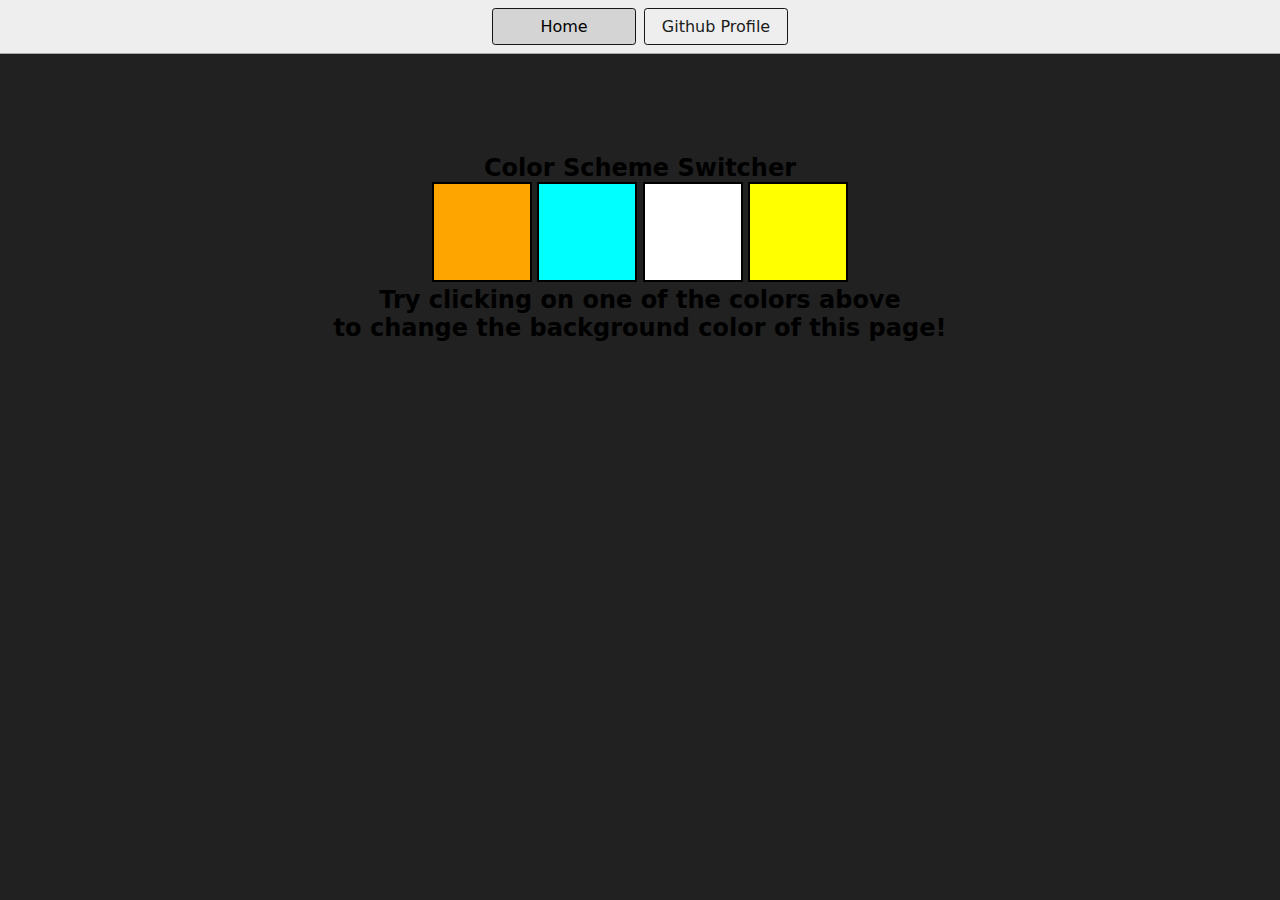
<file: project1/index.html>
<!DOCTYPE html>
<html lang="en">
<head>
    <meta charset="UTF-8">
    <meta name="viewport" content="width=device-width, initial-scale=1.0">
    <link rel="stylesheet" href="style.css"/>
    <link rel="stylesheet" href="../styles.css">
    <title>JavaScript Background Color Switcher</title>
</head>
<body>
    <nav>
        <a href="https://sudhir769.github.io/JavaScript_Learning_Project/" aria-current="page">Home</a>
        <a href="https://github.com/Sudhir769" target="_parent">Github Profile</a>
    </nav>
    <div class="canvas">
        <h1>Color Scheme Switcher</h1>
        <span class="button" id="orange"></span>
        <span class="button" id="aqua"></span>
        <span class="button" id="white"></span>
        <span class="button" id="yellow"></span>

        <h2>Try clicking on one of the colors above <span>to change the background color of this page!</span></h2>
    </div>
    <script src="script.js"></script>
</body>
</html>
</file>
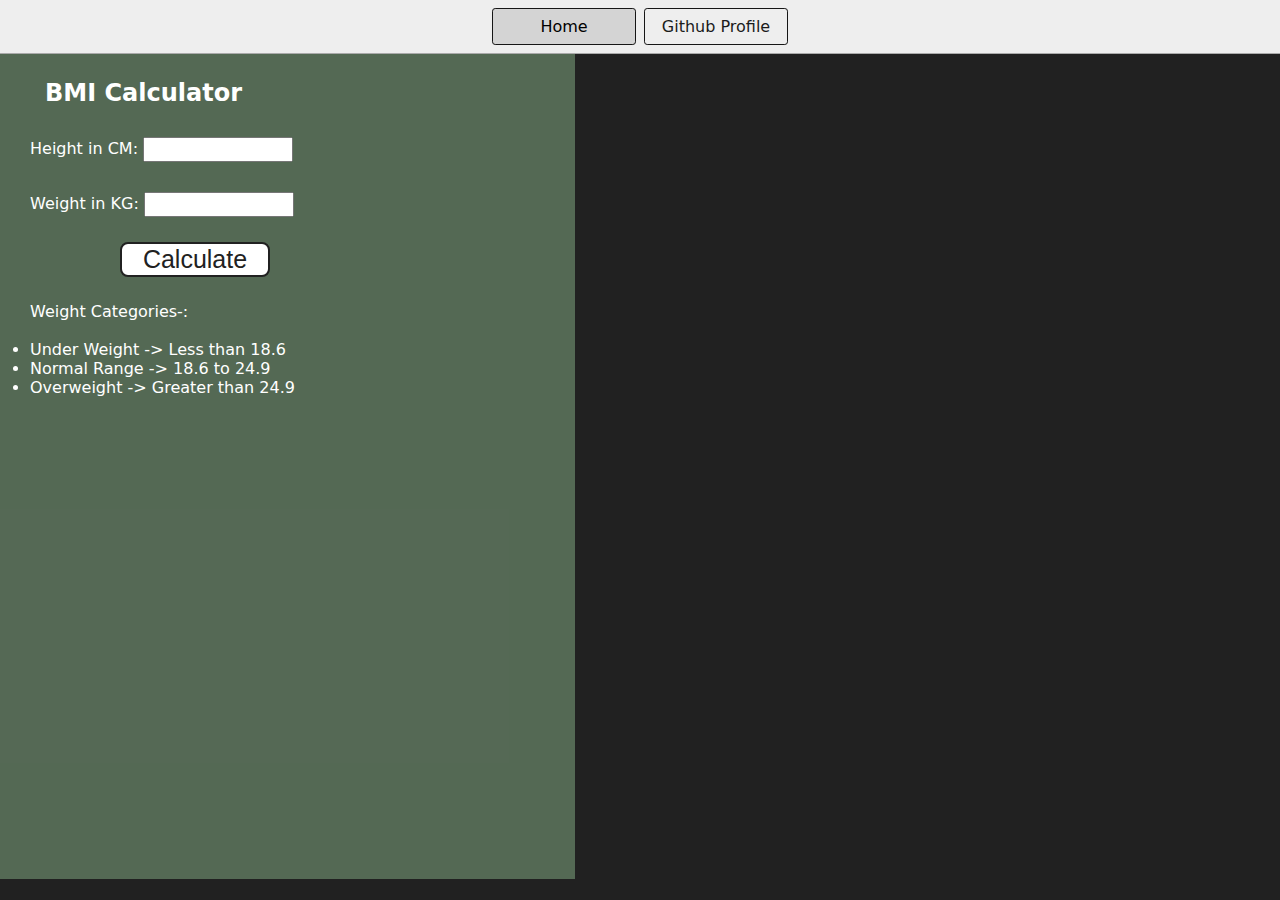
<file: project2/index.html>
<!DOCTYPE html>
<html lang="en">
<head>
    <meta charset="UTF-8">
    <meta name="viewport" content="width=device-width, initial-scale=1.0">
    <link rel="stylesheet" href="style.css">
    <link rel="stylesheet" href="../styles.css">
    <title>BMI Calculator</title>
</head>
<body>
    <nav>
        <a href="https://sudhir769.github.io/JavaScript_Learning_Project/" aria-current="page">Home</a>
        <a href="https://github.com/Sudhir769" target="_parent">Github Profile</a>
    </nav>

    <div class="container">
        <h1>BMI Calculator</h1>
        <form>
            <p><label>Height in CM: <input type="text" id="height"></label></p>

            <label for="weight">Weight in KG: </label>
<input type="text" id="weight"><br>


            <button id="myButton" class="primary-button"> Calculate</button>

            <div id="results"></div>
            <div id="weight-guide"></div>
            <dl>
                <dt>Weight Categories-:</dt>
                <dd><br>
                <ul>
                    <li>Under Weight ->   Less than 18.6</li>
                    <li>Normal Range -> 18.6 to 24.9</li>
                    <li>Overweight -> Greater than 24.9</li>
                </ul>
                </dd>
            </dl>
        </form>
    </div>
    <script src="script.js"></script>
    
</body>
</html>
</file>
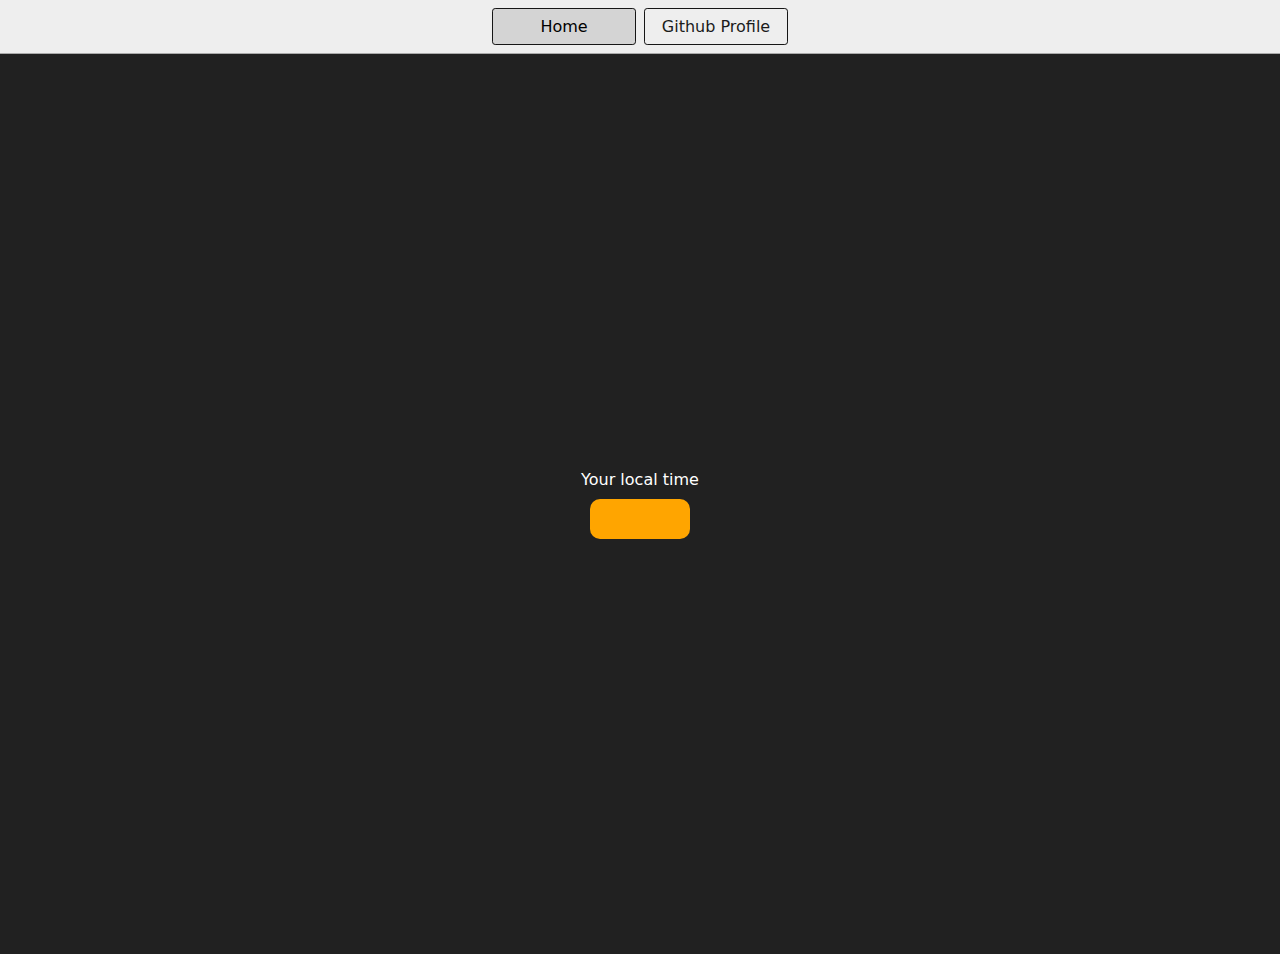
<file: project3/index.html>
<!DOCTYPE html>
<html lang="en">
<head>
    <meta charset="UTF-8">
    <meta name="viewport" content="width=device-width, initial-scale=1.0">
    <title>Your Local Time</title>
    <link rel="stylesheet" href="style.css">
    <link rel="stylesheet" href="../styles.css">
    
</head>
<body>
    <nav>
        <a href="https://sudhir769.github.io/JavaScript_Learning_Project/" aria-current="page">Home</a>
        <a href="https://github.com/Sudhir769" target="_parent">Github Profile</a>
    </nav>

    <div class="center">
        <div id="banner">
            <span>
                Your local time
            </span>
        </div>
        <div id="clock"></div>
    </div>
    <script src="script.js"></script>
</body>
</html>
</file>
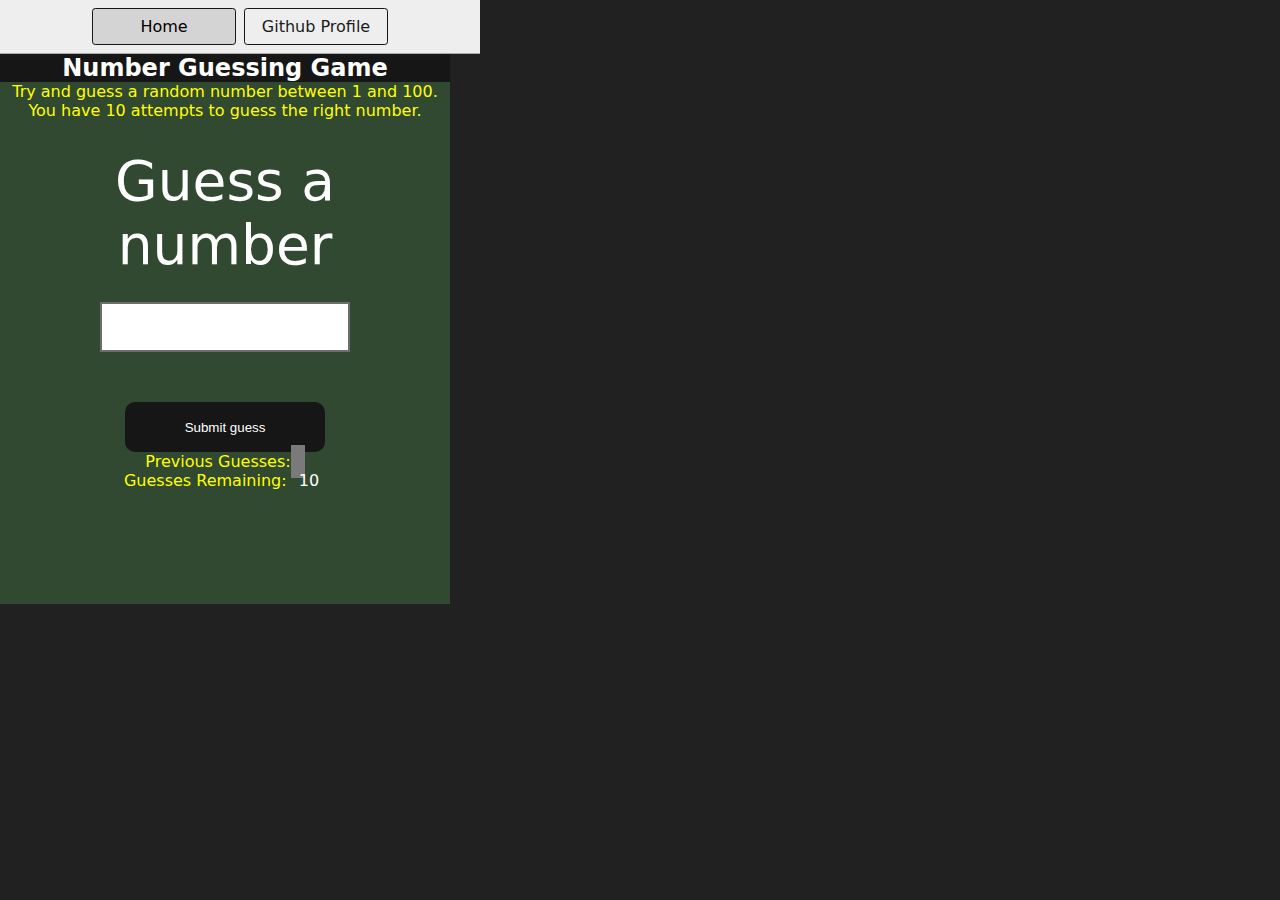
<file: project4/index.html>
<!DOCTYPE html>
<html lang="en">
<head>
    <meta charset="UTF-8">
    <meta name="viewport" content="width=device-width, initial-scale=1.0">
    <title>Number Guessing Game</title>
    <link rel="stylesheet" href="style.css">
    <link rel="stylesheet" href="../styles.css">
</head>
<body>
    <nav>
        <a href="https://sudhir769.github.io/JavaScript_Learning_Project/" aria-current="page">Home</a>
        <a href="https://github.com/Sudhir769" target="_parent">Github Profile</a>
    </nav>
        <div id="wrapper">
            <h1>
                Number Guessing Game
            </h1>
            <p>
                Try and guess a random number between 1 and 100.
            </p>
            <p>
                You have 10 attempts to guess the right number.
            </p><br>
            <form class="form">
                <label for="guessField" id ="guess">Guess a number </label>
                <input type="text" id="guessField">
                <input type="submit" id="subt" value="Submit guess" class="guessSubmit">
            </form>
            <div class="resultParas">
                <p>Previous Guesses: <span class="guesses"></span></p>
                <p>Guesses Remaining: <span class="lastResult">10</span></p>
                <p class="lowOrHi"></p>
            </div>
        </div>
    <script src="script.js"></script>
</body>
</html>
</file>
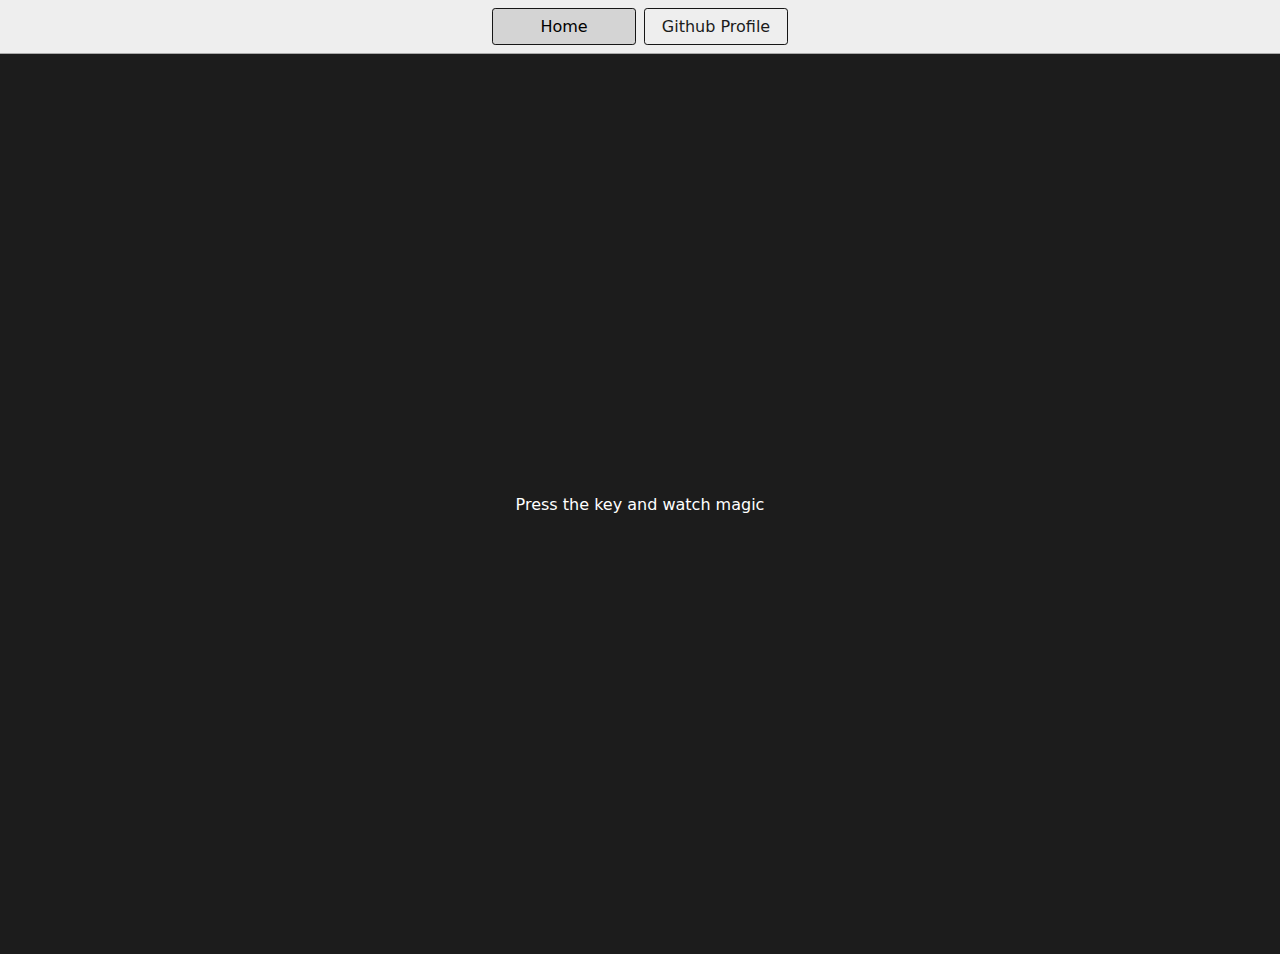
<file: project5/index.html>
<!DOCTYPE html>
<html lang="en">
<head>
    <meta charset="UTF-8">
    <meta name="viewport" content="width=device-width, initial-scale=1.0">
    <title>Event KeyCodes</title>
    <link rel="stylesheet" href="style.css">
    <link rel="stylesheet" href="../styles.css">
</head>
<body>
    <nav>
        <a href="https://sudhir769.github.io/JavaScript_Learning_Project/" aria-current="page">Home</a>
        <a href="https://github.com/Sudhir769" target="_parent">Github Profile</a>
    </nav>
        <div class="project">
            <div id="insert">
                <div class="key">
                    Press the key and watch magic
                </div>
            </div>
        </div>
        <script src="script.js"></script>
</body>
</html>
</file>
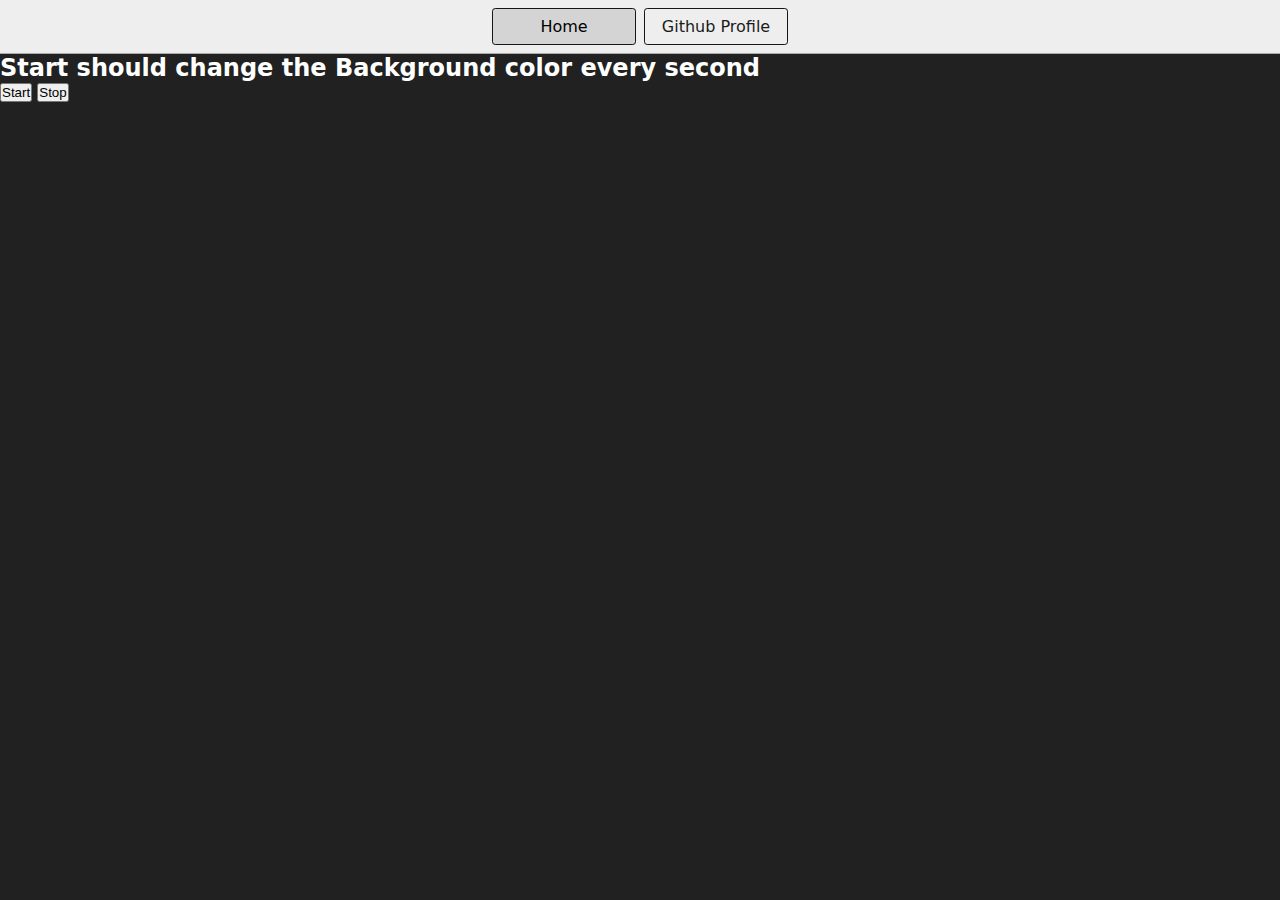
<file: project6/index.html>
<!DOCTYPE html>
<html lang="en">
<head>
    <meta charset="UTF-8">
    <meta name="viewport" content="width=device-width, initial-scale=1.0">
    <title>Unlimited Colors</title>
    <link rel="stylesheet" href="style.css">
    <link rel="stylesheet" href="../styles.css">
</head>
<body>
    <nav>
        <a href="https://sudhir769.github.io/JavaScript_Learning_Project/" aria-current="page">Home</a>
        <a href="https://github.com/Sudhir769" target="_parent">Github Profile</a>
    </nav>
    <h1>Start should change the Background color every second</h1>
    <button id="start">Start</button>
    <button id="stop">Stop</button>
    <script src="script.js"></script>
</body>
</html>
</file>
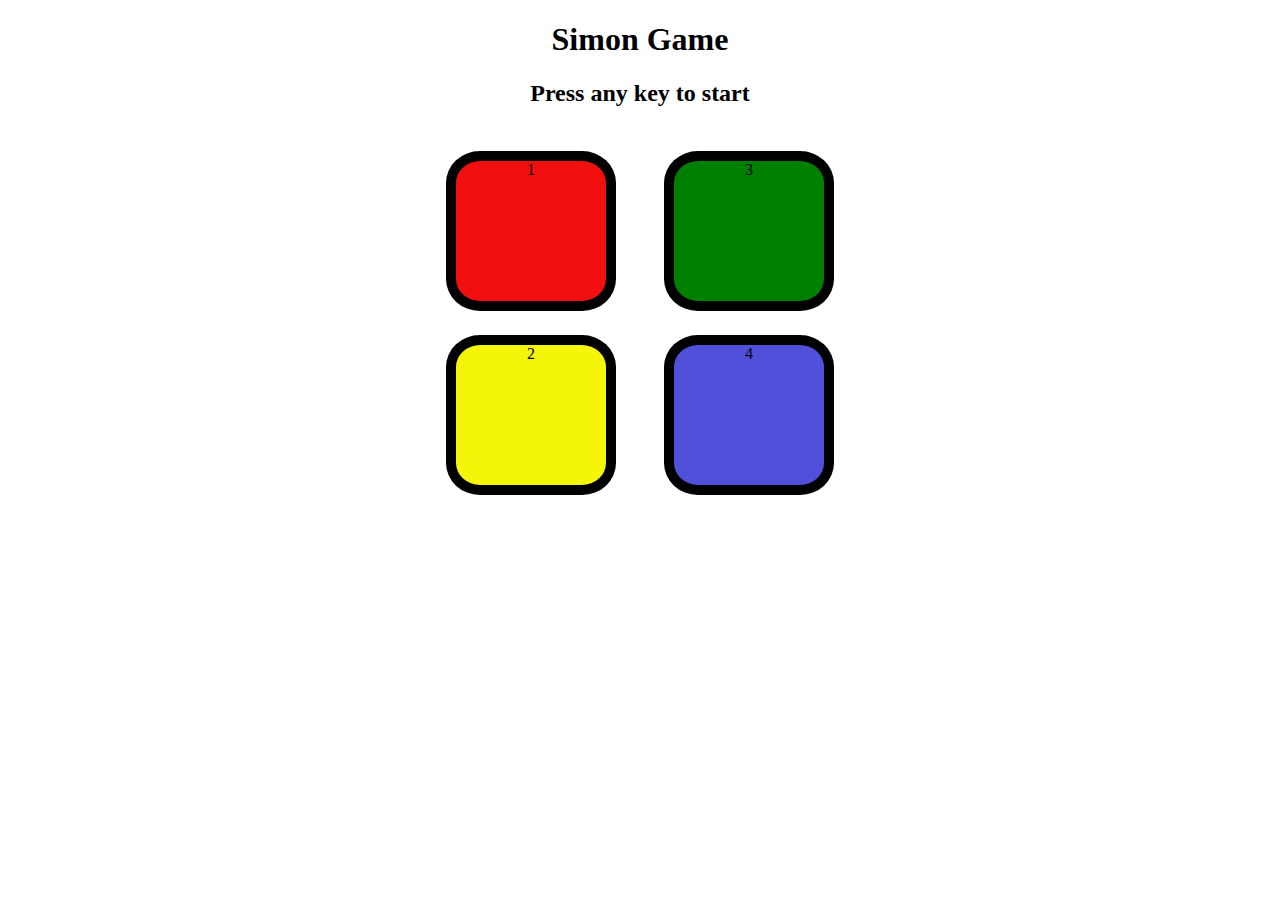
<file: project7/index.html>
<!DOCTYPE html>
<html lang="en">
<head>
    <meta charset="UTF-8">
    <meta name="viewport" content="width=device-width, initial-scale=1.0">
    <title>Simon Says Game</title>
    <link rel="stylesheet" href="style.css">
</head>
<body>
    <h1>Simon Game</h1>
    <h2>Press any key to start</h2>

    <div class="container">
        <div class="line1">
            <div class="btn magenta" type="button" id="magenta">1</div>
            <div class="btn yellow" type="button" id="yellow">2</div>
        </div>
        <div class="line2">
            <div class="btn green" type="button" id="green">3</div>
            <div class="btn blue" type="button" id="blue">4</div>
        </div>
    </div>

    <script src="script.js"></script>
</body>
</html>
</file>
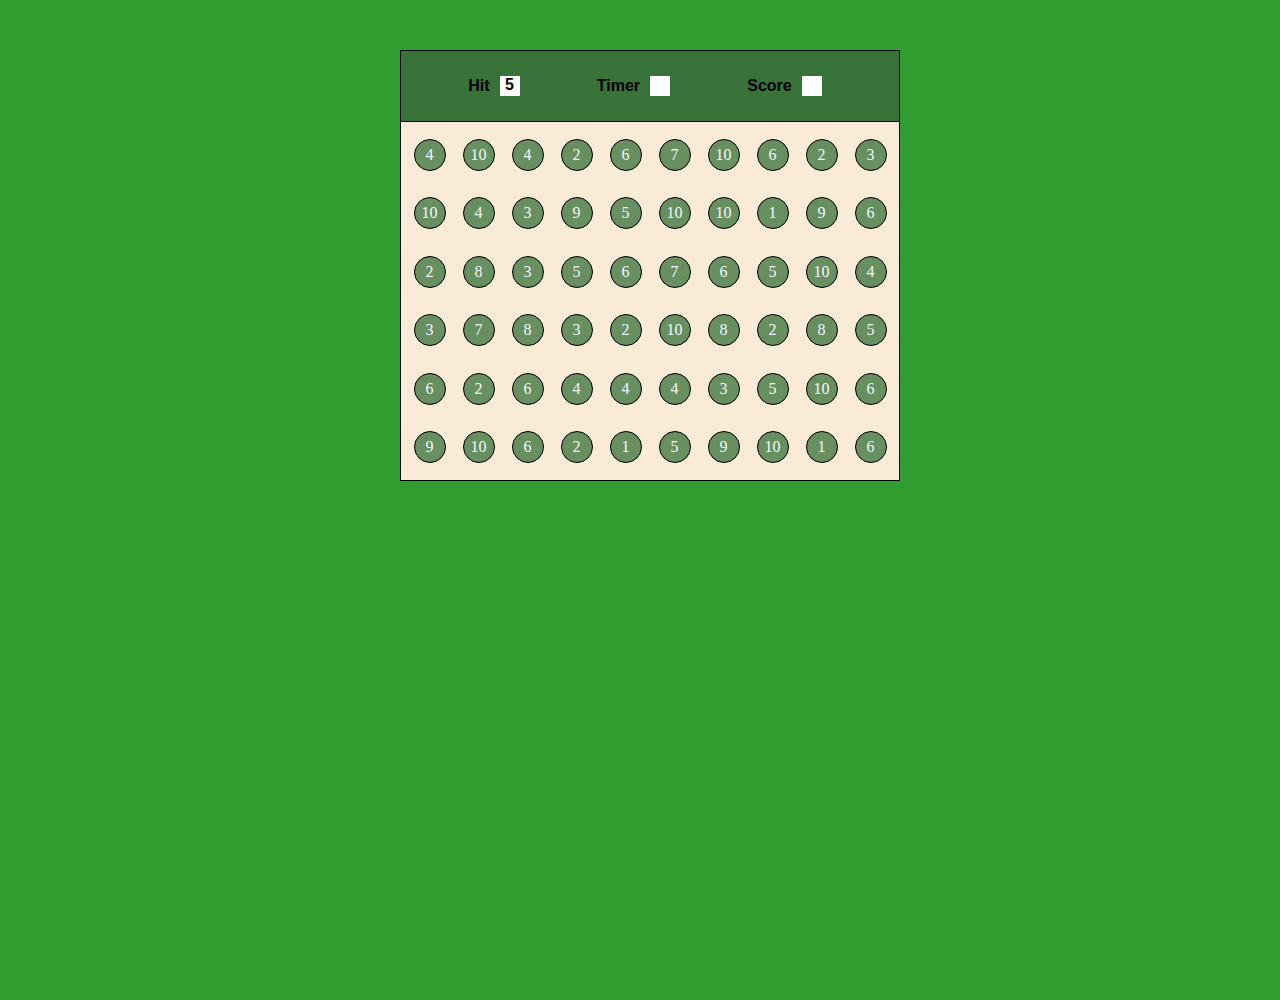
<file: project8/index.html>
<!DOCTYPE html>
<html lang="en">
<head>
    <meta charset="UTF-8">
    <meta name="viewport" content="width=device-width, initial-scale=1.0">
    <link rel="stylesheet" href="styles.css"/>
    <title>Bubble Game</title>
</head>
<body>
    <div id="container">
        <div id="upper">
        <div id="box">
            Hit
            <div id="panel1"></div>
        </div>
        <div id="box">
            Timer
            <div id="panel2"></div>
        </div>
        <div id="box">
            Score
            <div id="panel3"></div>
        </div>
    </div>

    <div id="lower">
        <div id="ele">5</div>
    </div>
    </div>
    <script src="script.js"></script>
</body>
</html>
</file>
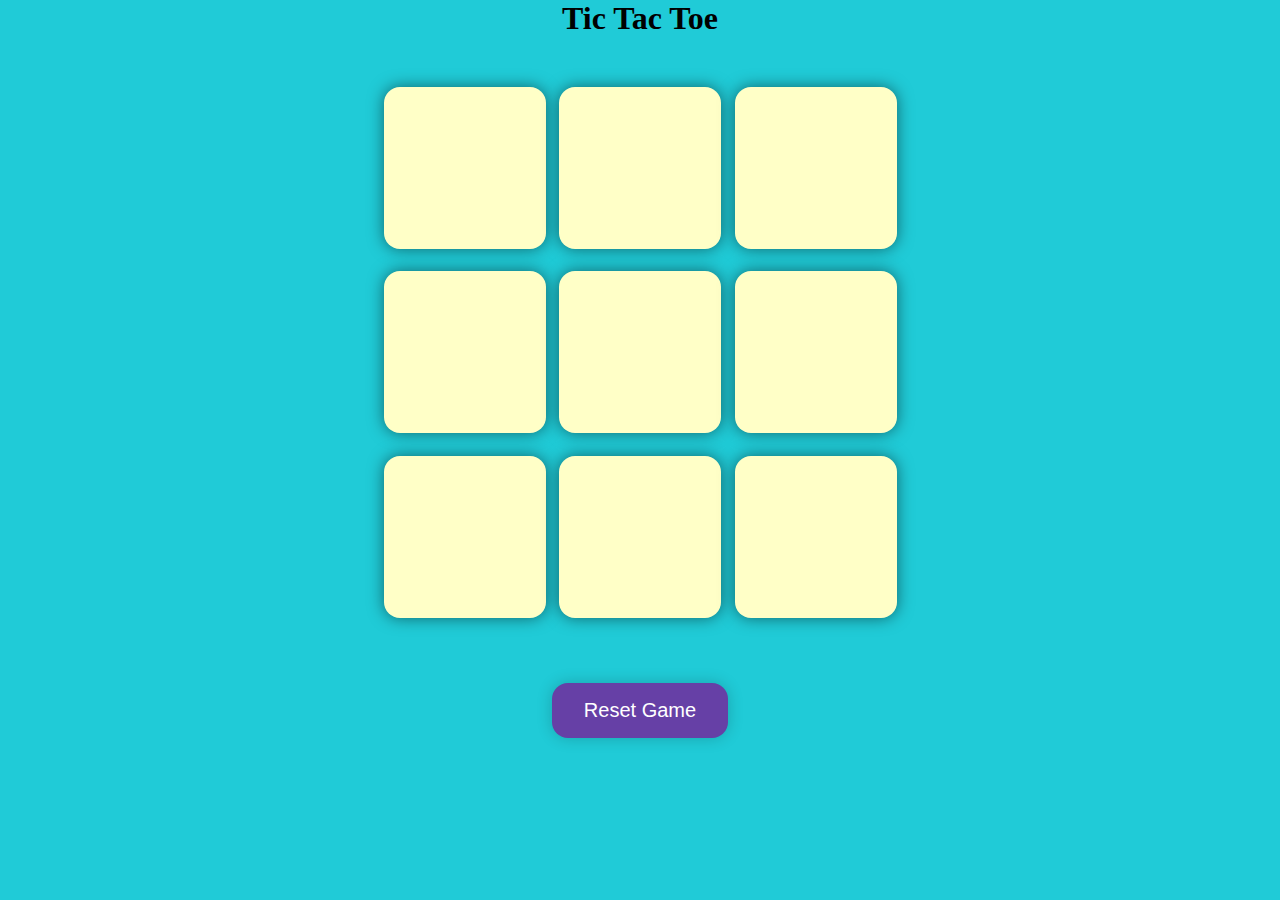
<file: project9/index.html>
<!DOCTYPE html>
<html lang="en">

<head>
    <meta charset="UTF-8">
    <meta name="viewport" content="width=device-width, initial-scale=1.0">
    <title>Tic-Tac-Toe Game</title>
    <link rel="stylesheet" href="style.css">
</head>

<body>
    <div class="msg-container hide">
        <p id="msg">Winner</p>
        <button id="new-btn">New Game</button>
    </div>
    <main>
        <h1>Tic Tac Toe</h1>
        <div class="container">
            <div class="game">
                <button class="box"></button>
                <button class="box"></button>
                <button class="box"></button>
                <button class="box"></button>
                <button class="box"></button>
                <button class="box"></button>
                <button class="box"></button>
                <button class="box"></button>
                <button class="box"></button>
            </div>
        </div>
        <button id="reset">Reset Game</button>
        <script src="script.js"></script>
    </main>
</body>

</html>
</file>
<file: project1/style.css>
html{
    margin: 0;
}

h1, h2{
    color: black;
}
span{
    display: block;
}

.canvas{
    margin: 100px auto 100px;
    width: 80%;
    text-align: center;
}
.button{
    width: 100px;
    height: 100px;
    border: solid black 2px;
    display: inline-block;
}

#aqua{
    background: aqua;
}

#white{
    background: white;
}

#orange{
    background: orange;
}

#yellow{
    background: yellow;
}
</file>
<file: styles.css>
*{
    margin: 0;
    padding: 0;
    box-sizing: border-box;
}

body{
    margin: 0;
    background-color: #212121;
    color: #fff;
    font-family: system-ui
}
nav{
    display: flex;
    flex-wrap: wrap;
    align-items: center;
    justify-content: center;
    padding: 0.5rem;
    gap: 0.5rem;
    border-bottom: solid 1px #aaa;
    background-color: #eee;
}

nav a{
    display: inline-block;
    min-width: 9rem;
    padding: 0.5rem;
    border-radius: 0.2rem;
    border-radius: 0.2rem;
    border: 1px solid rgb(22, 22, 22);
    text-align: center;
    text-decoration: none;
    color: #1b1b1b;
}

nav a[aria-current='page']{
    color: #000;
    background-color: #d4d4d4;
}

main{
    padding: 1rem;
}

h1{
    font-weight: bold;
    font-size: 1.5rem;
}

.projects{
    display: flex;
    flex-direction: column;
}

.project-link{
    background-color: #fff;
    padding: 10px 30px;
    border-radius: 8px;
    color: #212121;
    text-decoration: none;
    border: 2px solid #212121;
    margin-top: 5px;
}
</file>
<file: project2/style.css>
.container{
    width: 575px;
    height: 825px;
    background-color: #7979;
    padding-left: 30px;
    text-shadow: #212121 ;
    
}

#height, #weight{
    width: 150px;
    height: 25px;
    margin-top: 30px;
}

#weight-guide{
    margin-left: 75px;
    margin-top: 25px;
}

#results{
    font-size: 35px;
    margin-left: 90px;
    margin-top: 20px;
    color: rgb(241, 241, 241);
}
button{
    width: 150px;
    height: 35px;
    margin-left: 90px;
    margin-top: 25px;
    background-color: #fff;
    padding: 1px 1px;
    border-radius: 8px;
    color: #212121;
    text-decoration: none;
    border: 2px solid #212121;
    font-size: 25px;
}

h1{
    padding-left: 15px;
    padding-top: 25px;
}
</file>
<file: project3/style.css>
body{
    background-color: #212121;
    color: #fff;
}

.center{
    display: flex;
    height: 100vh;
    justify-content: center;
    align-items: center;
    flex-direction: column;
}

#clock{
    font-size: 40px;
    background-color: orange;
    padding: 20px 50px;
    margin-top: 10px;
    border-radius: 10px;
}
</file>
<file: project4/style.css>
html{
    font-family: sans-serif;
}

body{
    width: 300px;
    max-width: 750px;
    min-width: 480px;
    margin: 0 auto;
    background-color: #212121;
}

.lastResult{
    color: white;
    padding: 7px;
}

.guesses{
    color: white;
    padding: 7px;
}

button{
    background-color: #141414;
    color: #fff;
    width: 250px;
    height: 50px;
    border-radius: 25px;
    font-size: 30px;
    border-style: none;
    margin-top: 30px;
}

#subt{
    background-color: #161616;
    color: #ffffff;
    width: 200px;
    height: 50px;
    border-radius: 10px;
    font-size: 20;
    border-style: none;
    margin-top: 50px;
}

#guessField{
    color: #000;
    width: 250px;
    height: 50px;
    font-size: 30px;
    border-style: none;
    margin-top: 25px;
    border: 2px solid #6c6d6d;
    text-align: center;
}

#guess{
    font-size: 55px;
    margin-top: 120px;
    color: #fff;
}

.guesses{
    background-color: #7a7a7a;
}

#wrapper{
    box-sizing: border-box;
    text-align: center;
    width: 450px;
    height: 550px;
    background-color: #4747;
    color: yellow;
    font-size: 25px;
}

h1{
    background-color: #161616;
    color: #fff;
    text-align: center;
}
p{
    font-size: 16px;
    text-align: center;
}
</file>
<file: project5/style.css>
table, th, td{
    border: 1px solid #e7e7e7;
}

.project{
    background-color: #1c1c1c;
    color: #ffffff;
    display: flex;
    align-items: center;
    justify-content: center;
    text-align: center;
    height: 100vh;
}

.color{
    color: aliceblue;
    display: flex;
    flex-direction: row;
}
</file>
<file: project6/style.css>
body{
    background-color: #212121;
    color: #fff
}
</file>
<file: project7/style.css>
body{
    text-align: center;
}
.btn{
    height: 140px;
    width: 150px;
    border-radius: 20%;
    border: 10px solid black;
    margin: 1.5rem;
}
.container{
    display: flex;
    justify-content: center;
    
}

.yellow{
    background-color: rgb(245, 245, 10);
}
.magenta{
    background-color: rgb(241, 15, 15);
}

.blue{
    background-color: rgb(80, 80, 218);
}
.green{
    background-color: rgb(0, 128, 0);
}

.gameFlash{
    background-color: white;
}
.userFlash{
    background-color: burlywood;
}
</file>
<file: project8/styles.css>
body {
        margin: 0px;
        padding: 0px;
        height: 100vh;
        background-color: rgb(49, 157, 49);
        padding: 50px;
    }
    #ele {
        display: flex;
        justify-content: center;
        align-items: center;
        border-radius: 50%;
        height: 30px;
        width: 30px;
        margin: 8px;
        border: 1px solid black;
        color: aliceblue;
        background-color: rgb(103, 143, 95);
    }
    #ele:hover {
        background-color: rgb(30, 85, 30);
    }
    #box {
        display: flex;
        justify-content: center;
        align-items: center;
        margin: 10px;
    }
    #box div {
        height: 20px;
        width: 20px;
        margin: 10px;
        background-color: white;
    }
    #container {
        margin-left: 350px;
        justify-content: center;
        align-items: center;
        text-align: center;
        height: 500px;
        width: 500px;
    }
    #upper {
        display: flex;
        justify-content: space-evenly;
        align-items: center;
        padding: 10px;
        height: 10%;
        color: black;
        font-family: Arial, Helvetica, sans-serif;
        font-weight: bold;
        border: 1.5px solid black;
        background-color: rgb(57, 114, 57);
    }
    #panel1 #panel2 #panel3 {
        color: black;
    }
    #lower {
        display: flex;
        justify-content: center;
        align-items: center;
        border: 1.5px solid black;
        padding: 4px;
        border-top: none;
        height: 70%;
        gap: 1px;
        flex-wrap: wrap;
        background-color: antiquewhite;
    }
</file>
<file: project9/style.css>
*{
    margin:0;
    padding:0;
}
body{
    background-color: rgb(32, 203, 215);
    text-align:center;
}
.container{
    height: 70vh;
    display:flex;
    justify-content:center;
    align-items:center;
}
.game{
    height:60vmin;
    width:60vmin;
    display:flex;
    flex-wrap:wrap;
    justify-content:center;
    align-items:center;
    gap:1.5vmin;
}
.box{
    height:18vmin;
    width:18vmin;
    border-radius:1rem;
    border:none;
    box-shadow:0 0 1rem rgba(0,0,0,0.5);
    font-size:8vmin;
    color:#b0413e;
    background-color: #ffffc7;
}
#reset{
    padding:1rem;
    font-size:1.25rem;
    background-color: #191913;
    color:#fff;
    border-radius:1rem;
    border:none;
}
#new-btn{
    padding:1rem;
    font-size:1.25rem;
    background-color: #191913;
    color:#fff;
    border-radius:1rem;
    border:none;
}
#msg{
    color: #fff;
    font-size: 5vmin;
}
.msg-container{
    height:100vmin;
    display:flex;
    justify-content:center;
    align-items:center;
    flex-direction: column;
    gap: 4rem;
}
    .box:hover {
    transform: scale(1.1);
    background-color: rgba(255, 255, 255, 1);
}
button {
    cursor: pointer;
}
#reset, #new-btn {
    padding: 1rem 2rem;
    font-size: 1.25rem;
    background-color: #6640a6;
    color: #fff;
    border-radius: 1rem;
    border: none;
    margin-top: 1rem;
    box-shadow: 0 0 1rem rgba(0, 0, 0, 0.2);
    transition: background-color 0.2s, transform 0.2s;
}
#reset:hover, #new-btn:hover {
    background-color: #483480;
    transform: scale(1.05);
}

.hide{
    display:none;
}
</file>
